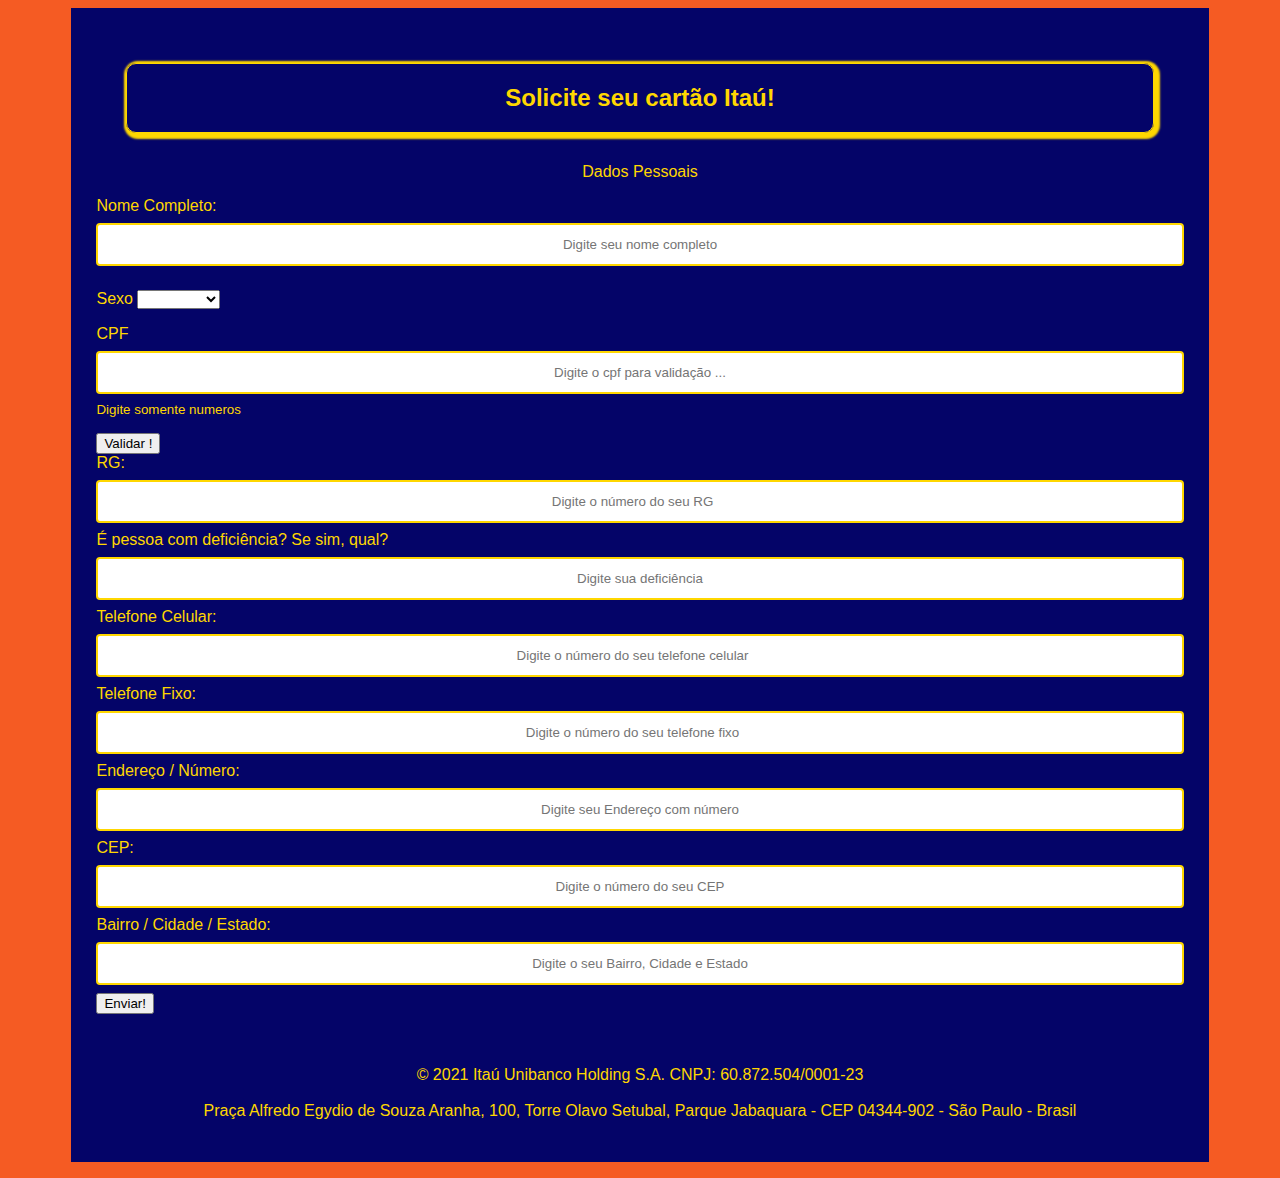
<file: index.html>
<html>

<Body>
    
          <div id="conteudo">

        <head>
            <link rel="stylesheet" href="./estilo.css">
                        
            <script src="./script.js"></script>
        </head>

        <Body>

            <div id="cabecalho">
                <h2>Solicite seu cartão Itaú! </h2>
            </div>


            <div id="area">

                <form id="formulário" autocomplete="on">

                    <div>
                        <p>
                            <legend>Dados Pessoais </legend>
                        <p>
                    </div>

                    <div><label for="nome"> Nome Completo: </label>
                        <input type="text" id="nome" placeholder="Digite seu nome completo" required>
                    </div>
                    <p>
                    <div> <label for=Instrumento> Sexo </label>
                        <select name="select"> Sexo
                            <option value="valor1" selected> </option>
                            <option value="valor2">Masculino</option>
                            <option value="valor3">Feminino</option>
                            <option value="valor3">Outro</option>
                        </select>
                    </div>
                    </p>
                    <div class="input-group input-group-lg">
                        <span class="input-group-addon" id="sizing-addon1">CPF</span>
                        <input type="text" class="form-control" placeholder="Digite o cpf para validação ..."
                            aria-describedby="sizing-addon1" id="cpf_digitado">
                    </div>
                    <small class="form-text text-muted">Digite somente numeros</small>
                </div>
                <div class="container page-header">
                    <div id="success" class="alert alert-success" style="display: none;" role="alert">
                        <strong>Oba!</strong> Seu CPF é válido
                    </div>
                    <div id="error" class="alert alert-danger" style="display: none;" role="alert">
                        <strong>Ops!</strong> Seu CPF não é válido
                    </div>
                <button type="button" class="btn btn-info" onclick="validacao()"> Validar !</button>
                    <div><label for="RG"> RG: </label>
                        <input type="number" id="RG" placeholder="Digite o número do seu RG" />
                    </div>
                    <div><label for = "pcd"> É pessoa com deficiência? Se sim, qual? </label> 
                    <input type="text" id=PCD placeholder="Digite sua deficiência"></div>
                    <div><label for="Telefone Celular"> Telefone Celular: </label>
                        <input type="number" id="Telefone Celular"
                            placeholder="Digite o número do seu telefone celular" />
                    </div>
                    <div><label for="Telefone Celular"> Telefone Fixo: </label>
                        <input type="number" id="Telefone Celular" placeholder="Digite o número do seu telefone fixo" />
                    </div>

                    </div>

                    <div><label for="Endereço"> Endereço / Número: </label>
                        <input type="text" id="Endereço" placeholder="Digite seu Endereço com número">
                    </div>
                    <div><label for="Endereço"> CEP: </label>
                        <input type="text" id="Endereço" placeholder="Digite o número do seu CEP">
                    </div>
                    <div><label for="Endereço"> Bairro / Cidade / Estado: </label>
                        <input type="text" id="Endereço" placeholder="Digite o seu Bairro, Cidade e Estado">
                    </div>

                    <button type="submit" value="Enviar">Enviar!</button>


                </form>
            </div>
                <footer> © 2021 Itaú Unibanco Holding S.A. CNPJ: 60.872.504/0001-23 <p>Praça Alfredo Egydio de Souza Aranha, 100, Torre Olavo Setubal, Parque Jabaquara - CEP 04344-902 - São Paulo - Brasil</footer>
                </p>
   


</Body>

</html>
</file>
<file: estilo.css>
body {
    background-color:rgb(245, 91, 35);
 font-family:sans-serif;
color: gold ; 
}


footer{
    position: auto;
    bottom: 0;
    background-color: rgb(4, 4, 104);
    color: gold;
    text-align: center;
    line-height: 20px;
    padding: 2%;
    margin-left: 5%;
    margin-right: 5%;
}

#cabecalho {
    border:gold 1px solid;
    border-radius: 10px;
    text-align: center;
    margin: 30px;
box-shadow: gold 2px 2px 2px 4px; 
       
}

#conteudo{
    background-color: rgb(4, 4, 104) ;
    margin-left: 5%;
    margin-right: 5%;
    padding: 2%

}

#area

legend {
    font-style: normal;
    font-family: 'Franklin Gothic Medium', 'Arial Narrow', Arial, sans-serif;
    text-align: center;
       } 


input {
    width: 100%;
    padding: 12px 20px;
    margin: 8px 0;
    box-sizing: border-box;
    border: 2px solid gold;
    border-radius: 4px;
    text-align: center; 
}
</file>
